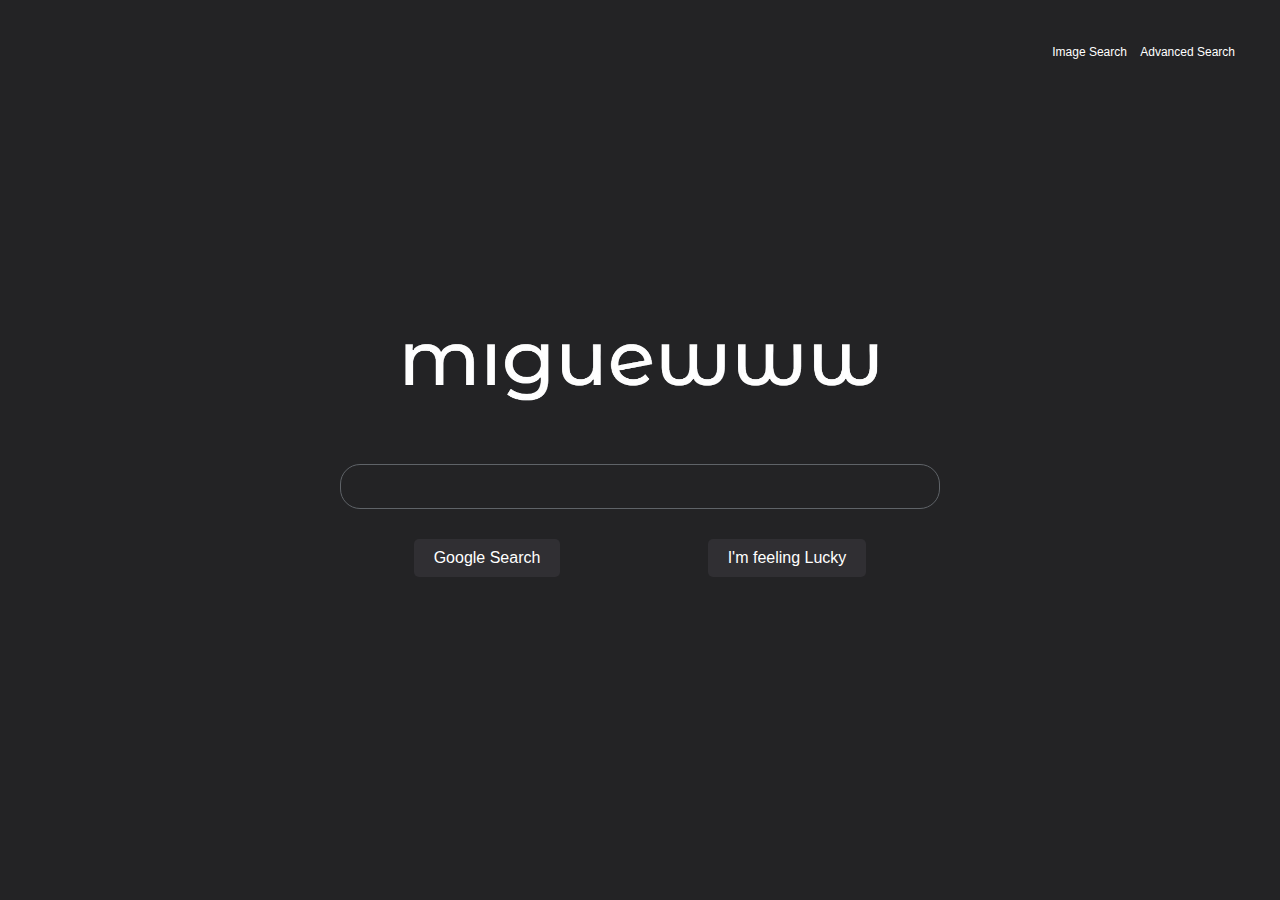
<file: index.html>
<!DOCTYPE html>
<html lang="en">
    <head>
        <title>Search by Miguew</title>
        <link rel="stylesheet" href="style/style.css">
        <script src="script/script.js"></script>
    </head>
    <body>
        <header>
            <nav>
                <ul>
                    <li><a href="images.html">Image Search</a></li>
                    <li><a href="advanced.html">Advanced Search</a></li>
                </ul>
            </nav>
        </header>
        <main>
            <form action="https://www.google.com/search">
                <img src="img/miguew_logo.png" alt="Logo">
                <input type="text" name="q">
                <div id="btn">
                    <input type="submit" value="Google Search">
                    <input type="button" onclick="feelingLucky()" value="I'm feeling Lucky"></button>
                </div>
            </form>
        </main>
    </body>
</html>
</file>
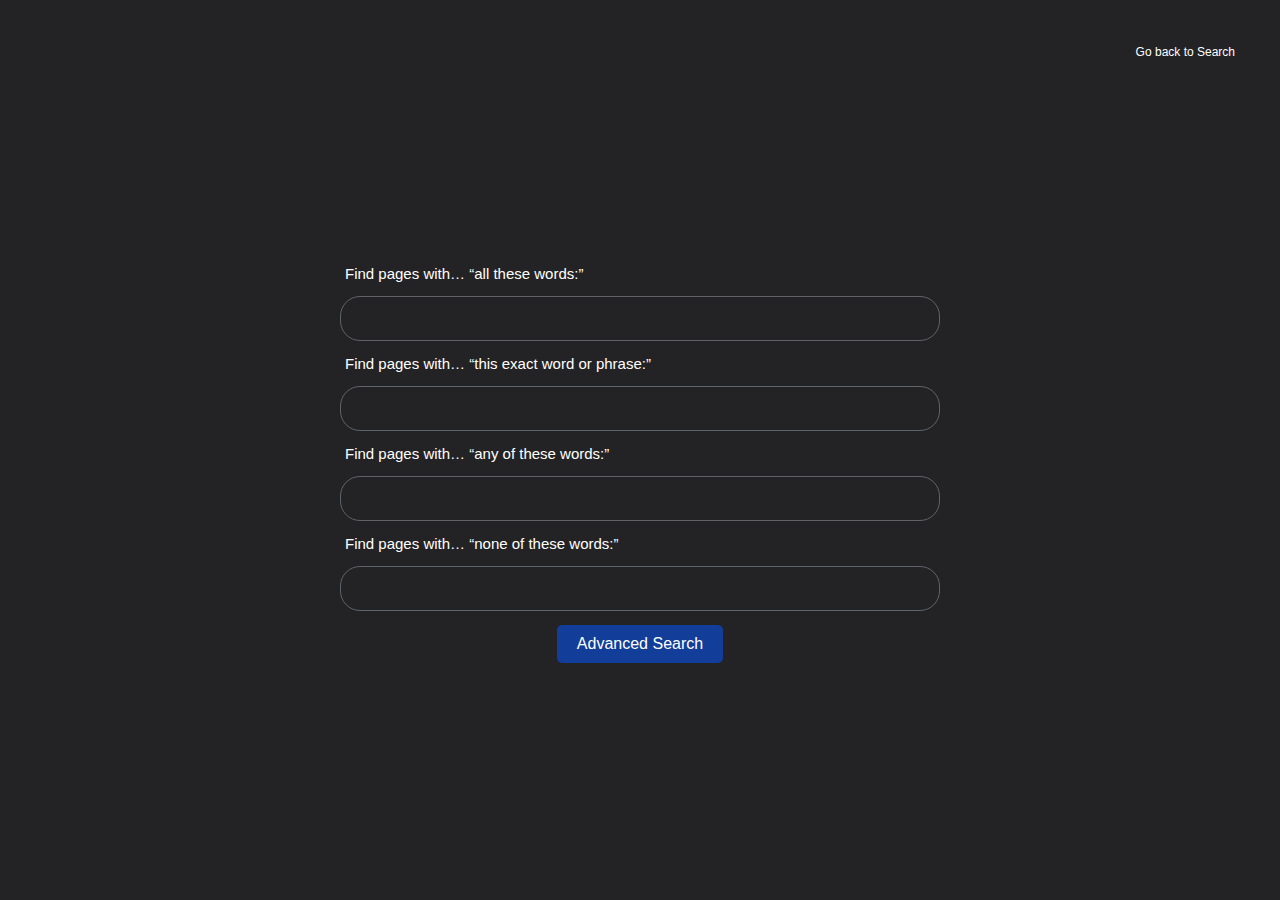
<file: advanced.html>
<!DOCTYPE html>
<html lang="en">
<head>
    <meta charset="UTF-8">
    <meta name="viewport" content="width=device-width, initial-scale=1.0">
    <title>Advanced Search by Miguew</title>
    <link rel="stylesheet" href="/style/style.css">
    <script src="script/script.js"></script>
</head>
<body>
    <header>
        <nav>
            <ul>
                <li><a href="search.html">Go back to Search</a></li>
            </ul>
        </nav>
    </header>
    <main>
        <form action="https://www.google.com/search" method="get">
            <label for="all-words">Find pages with… “all these words:”</label><br>
            <input type="text" id="all-words" name="q"><br>
            
            <label for="exact-phrase">Find pages with… “this exact word or phrase:”</label><br>
            <input type="text" id="exact-phrase" name="as_epq"><br>
            
            <label for="any-words">Find pages with… “any of these words:”</label><br>
            <input type="text" id="any-words" name="as_oq"><br>
            
            <label for="none-words">Find pages with… “none of these words:”</label><br>
            <input type="text" id="none-words" name="as_eq"><br>
            
            <input type="submit" value="Advanced Search">
        </form>
    </main>
</body>
</html>
</file>
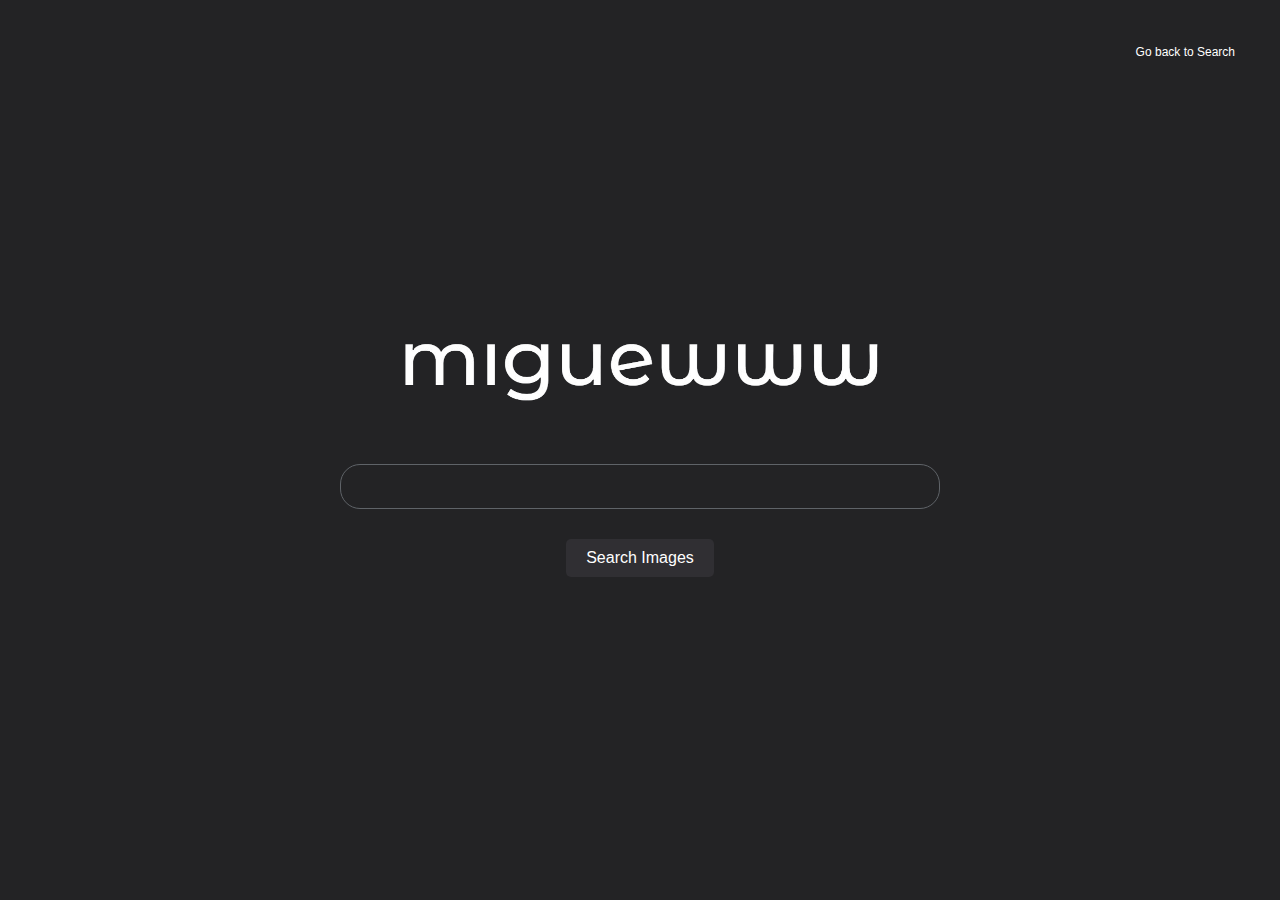
<file: images.html>
<!DOCTYPE html>
<html lang="en">
    <head>
        <title>Image Search by Miguew</title>
        <link rel="stylesheet" href="style/style.css">
        <script src="script/script.js"></script>
    </head>
    <body>
        <header>
            <nav>
                <ul>
                    <li><a href="search.html">Go back to Search</a></li>
                </ul>
            </nav>
        </header>
        <main>
            <form action="https://www.google.com/search">
                <img src="img/miguew_logo.png" alt="Logo">
                <input type="text" name="q">
                <div id="btn">
                    <input type="button" onclick="image()" value="Search Images">
                </div>
            </form>
        </main>
    </body>
</html>
</file>
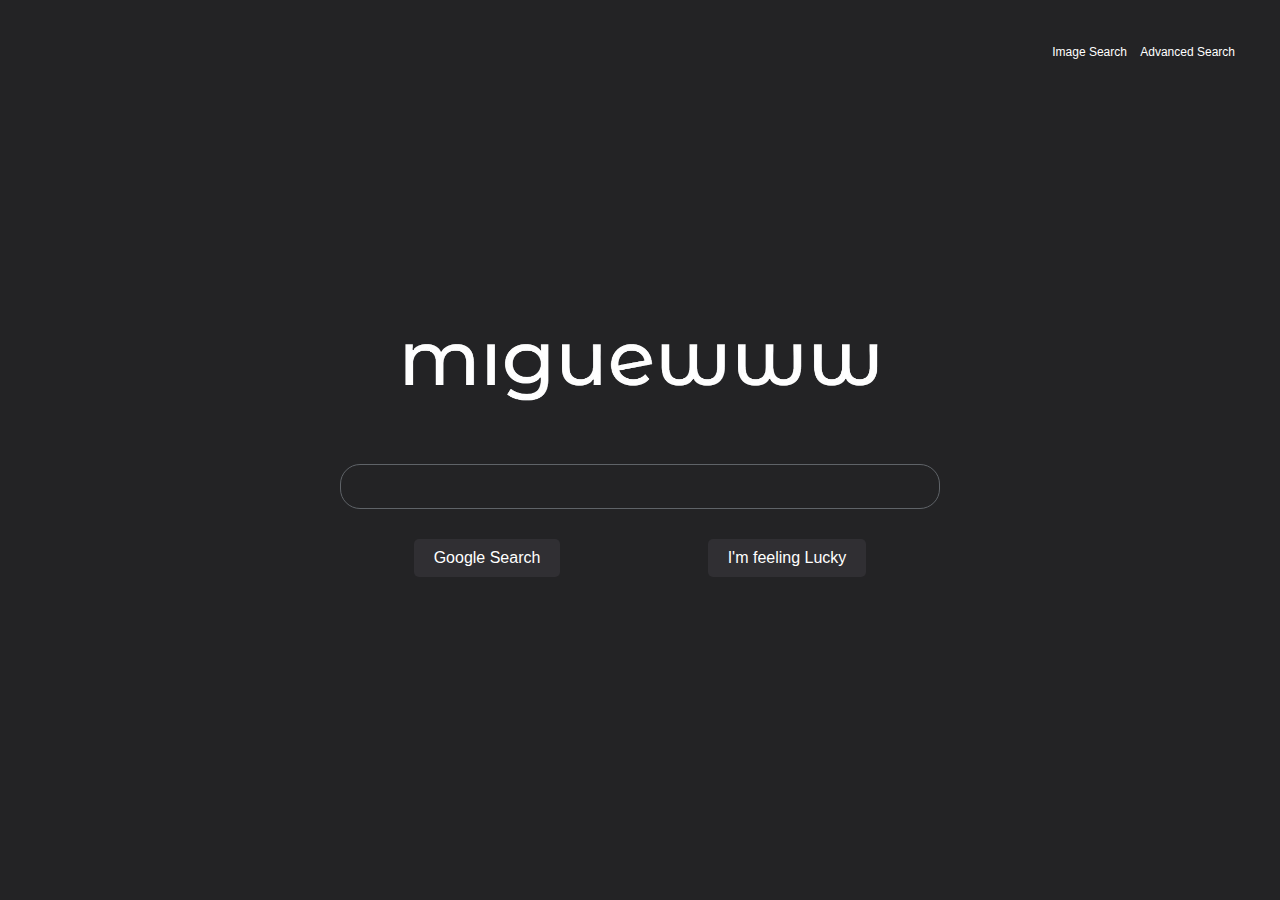
<file: search.html>
<!DOCTYPE html>
<html lang="en">
    <head>
        <title>Search by Miguew</title>
        <link rel="stylesheet" href="/style/style.css">
        <script src="script/script.js"></script>
    </head>
    <body>
        <header>
            <nav>
                <ul>
                    <li><a href="images.html">Image Search</a></li>
                    <li><a href="advanced.html">Advanced Search</a></li>
                </ul>
            </nav>
        </header>
        <main>
            <form action="https://www.google.com/search">
                <img src="img/miguew_logo.png" alt="Logo">
                <input type="text" name="q">
                <div id="btn">
                    <input type="submit" value="Google Search">
                    <input type="button" onclick="feelingLucky()" value="I'm feeling Lucky"></button>
                </div>
            </form>
        </main>
    </body>
</html>
</file>
<file: style/style.css>
body {
    font-family: Arial, Helvetica, sans-serif;
    font-size: 12px;
    background-color: #232325;
    margin: 0;
    overflow: hidden;
}

header {
    margin: 5vh 5vh 0;
    display: flex;
    justify-content: flex-end;
    align-items: center;
}

nav ul {
    list-style-type: none;
    margin: 0;
    padding: 0;
}

nav ul li {
    display: inline;
    margin-left: 10px;
}

nav ul li a {
    color: white;
    text-decoration: none;
}

main{
    display: flex;
    justify-content: center;
    align-items: center;
    height: 90vh;
}

form {
    text-align: center;
    border-radius: 20px;
    padding: 10px;
}

img{
    transform: translate(0, -50px);
    max-width: 500px;
}

label{
    font-family: Arial, Helvetica, sans-serif;
    font-size: 15px;
    padding-left: 5px;
    color: white;
    text-align: left;
    display: block;
}

#btn{
    margin-top: 30px;
    display: flex;
}

input[type="text"] {
    font-size: 17px;
    color: white;
    width: 600px;
    height: 45px;
    background-color: #232325;
    padding: 10px;
    border: 1px solid #5f6368;
    border-radius: 20px;
    margin-bottom: 10px;
    box-sizing: border-box;
    display: block;
    margin: 0 auto;
}

input[type="text"]:focus {
    outline: none;
}

input[type="submit"],
input[type="button"] {
    padding: 10px 20px;
    border: none;
    border-radius: 5px;
    background-color: #302f33;
    color: white;
    font-size: 16px;
    cursor: pointer;
    transition: background-color 0.3s ease;
    display: block;
    margin: 0 auto;
}

input[type="submit"]:hover,
input[type="button"]:hover {
    background-color: #39383b;
}

input[value="Advanced Search"]{
    background-color: #123d99;
    transition: background-color 0.3s ease;
}

input[value="Advanced Search"]:hover{
    background-color: #134dca;
}

.btn-container {
    position: absolute;
    top: 10px;
    right: 10px;
}
</file>
